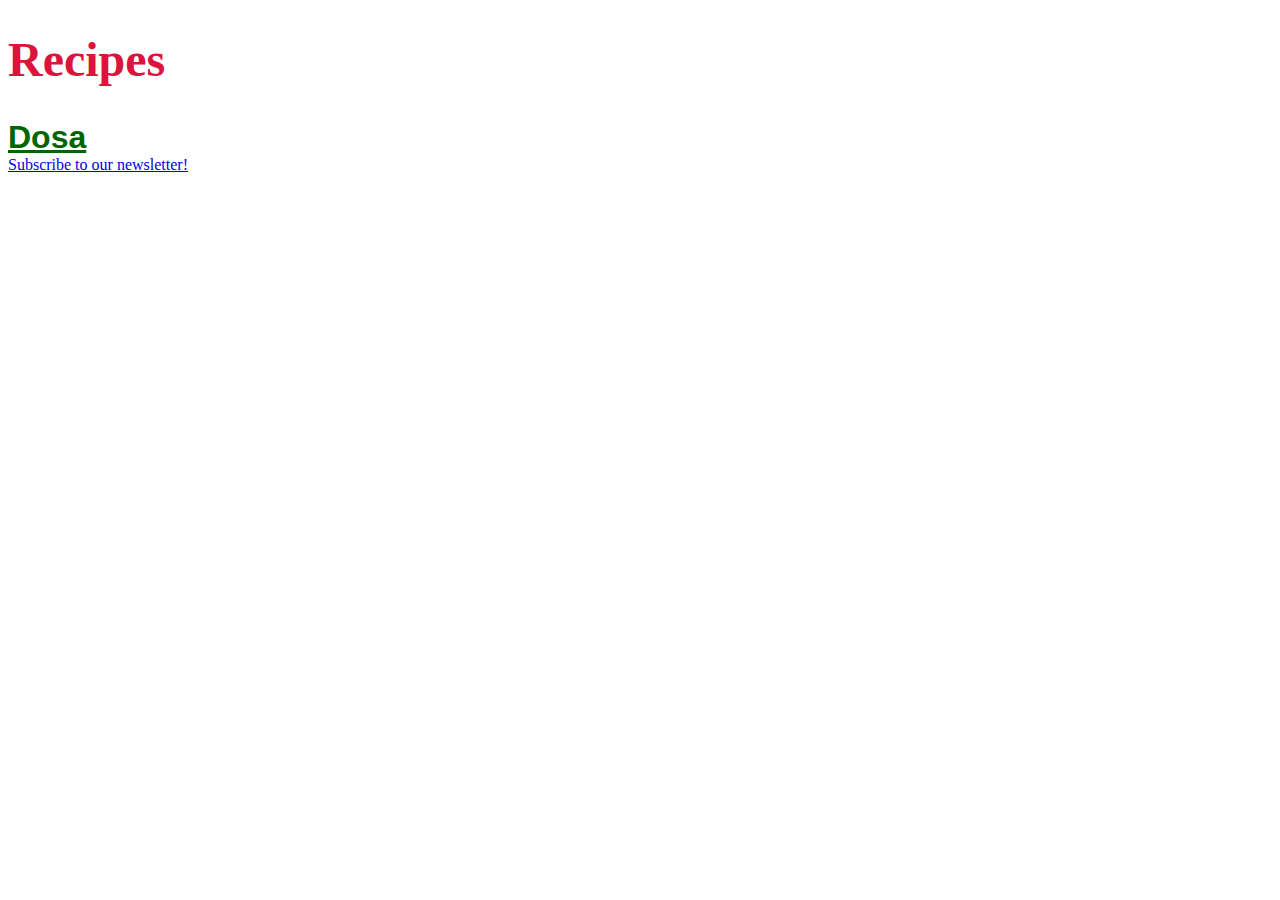
<file: index.html>
<!DOCTYPE html>
<html>
    <head>
        <title> Recipes </title>
        <meta charset="UTF-8">
        <link rel="stylesheet" href="styles.css">
    </head>

    <body>
        <h1 class="Header"> Recipes </h1>
        <div>
            <a href="recipes/dosa.html" class="Recipe"> Dosa </a>
        </div>

        <div>
            <a href="recipes/form.html" class="Form"> Subscribe to our newsletter! </a>
        </div>
    </body>
<html>
</file>
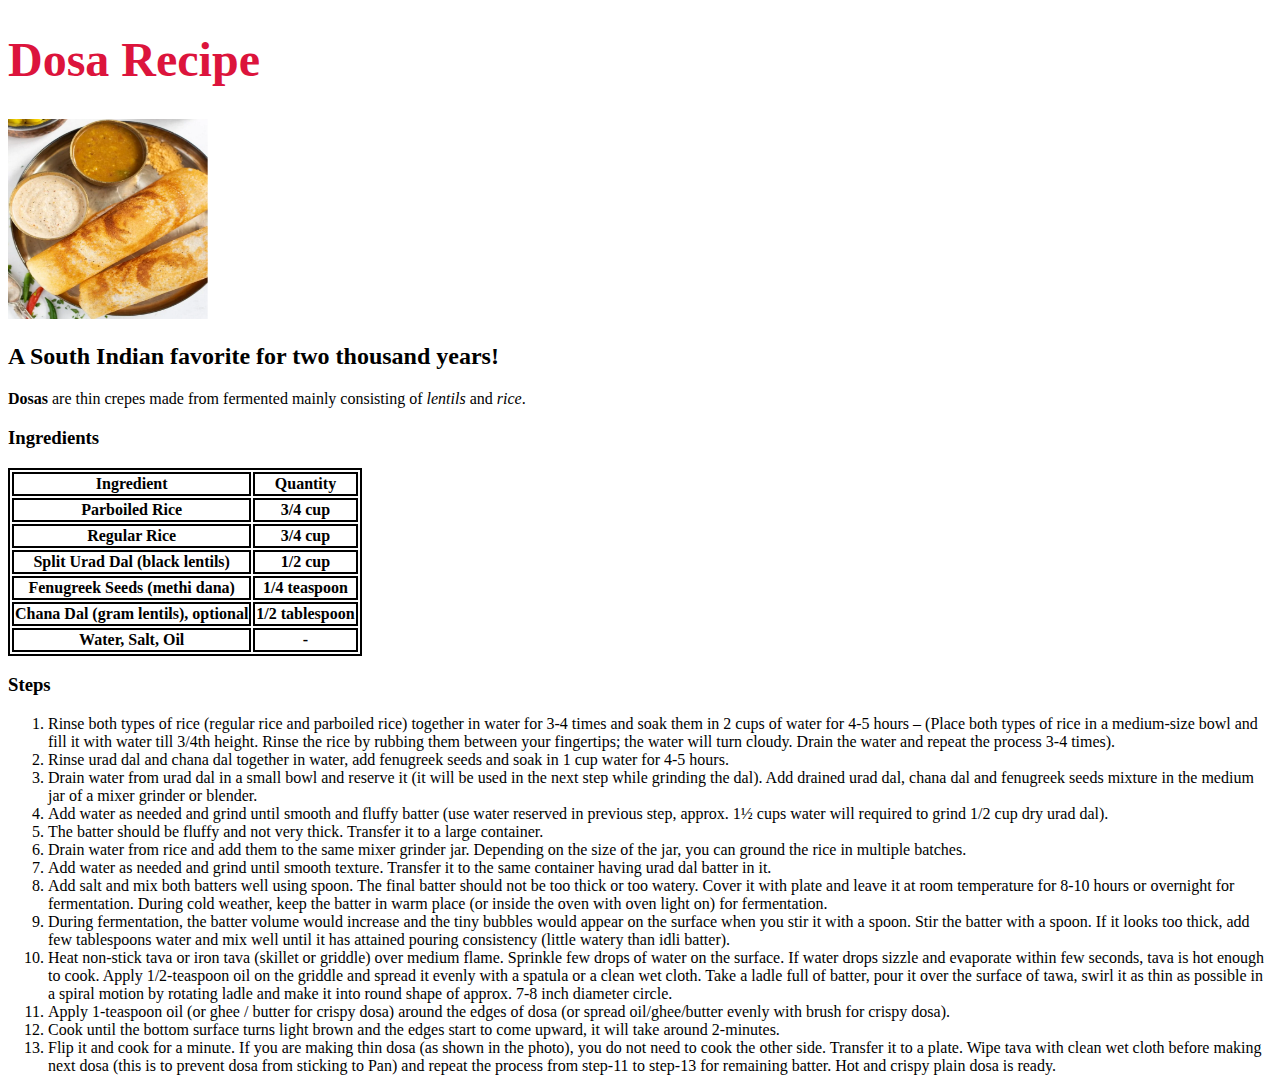
<file: recipes/dosa.html>
<!DOCTYPE html>
<html>
    <head>
        <title>  </title>
        <meta charset="UTF-8">
        <link rel="stylesheet" href="../styles.css">
    </head>

    <body>
        <h1 class="Header"> Dosa Recipe </h1>
        <img class="Image" src="dosa.png" alt="Photo of two dosas with sambar and chutney. 
                    Taken from https://pipingpotcurry.com/how-to-make-dosa/">
        <h2 class="Catchphrase"> A South Indian favorite for two thousand years! </h2> 
        <p class="Description"> <strong> Dosas </strong> are thin crepes made from fermented mainly 
            consisting of <em>lentils</em> and <em>rice</em>.
        </p> 

        <h3 class="Ingredients"> Ingredients </h3>

        <table>
            <tr>
                <th> Ingredient </th>
                <th> Quantity </th>
            </tr>
            <tr> 
                <th> Parboiled Rice </th>
                <th> 3/4 cup </th>
            </tr>
            <tr>
                <th> Regular Rice </th>
                <th> 3/4 cup </th>
            </tr>
            <tr>
                <th> Split Urad Dal (black lentils) </th>
                <th> 1/2 cup </th>
            </tr>
            <tr>
                <th> Fenugreek Seeds (methi dana) </th>
                <th> 1/4 teaspoon </th>
            </tr>
            <tr>
                <th> Chana Dal (gram lentils), optional </th>
                <th> 1/2 tablespoon </th>
            </tr>
            <tr>
                <th> Water, Salt, Oil </th>
                <th> - </th>
            </tr>
        </table>

        <h3 class="Steps"> Steps </h3>
        <ol class="Actual">
            <li> Rinse both types of rice (regular rice and parboiled rice) together in water for 3-4 times and soak them in 2 cups of water for 4-5 hours – (Place both types of rice in a medium-size bowl and fill it with water till 3/4th height. Rinse the rice by rubbing them between your fingertips; the water will turn cloudy. Drain the water and repeat the process 3-4 times). </li>
            <li> Rinse urad dal and chana dal together in water, add fenugreek seeds and soak in 1 cup water for 4-5 hours. </li>
            <li> Drain water from urad dal in a small bowl and reserve it (it will be used in the next step while grinding the dal). Add drained urad dal, chana dal and fenugreek seeds mixture in the medium jar of a mixer grinder or blender. </li>
            <li> Add water as needed and grind until smooth and fluffy batter (use water reserved in previous step, approx. 1½ cups water will required to grind 1/2 cup dry urad dal). </li>
            <li> The batter should be fluffy and not very thick. Transfer it to a large container. </li>
            <li> Drain water from rice and add them to the same mixer grinder jar. Depending on the size of the jar, you can ground the rice in multiple batches. </li>
            <li> Add water as needed and grind until smooth texture. Transfer it to the same container having urad dal batter in it. </li>
            <li> Add salt and mix both batters well using spoon. The final batter should not be too thick or too watery. Cover it with plate and leave it at room temperature for 8-10 hours or overnight for fermentation. During cold weather, keep the batter in warm place (or inside the oven with oven light on) for fermentation. </li>
            <li> During fermentation, the batter volume would increase and the tiny bubbles would appear on the surface when you stir it with a spoon. Stir the batter with a spoon. If it looks too thick, add few tablespoons water and mix well until it has attained pouring consistency (little watery than idli batter). </li>
            <li> Heat non-stick tava or iron tava (skillet or griddle) over medium flame. Sprinkle few drops of water on the surface. If water drops sizzle and evaporate within few seconds, tava is hot enough to cook. Apply 1/2-teaspoon oil on the griddle and spread it evenly with a spatula or a clean wet cloth. Take a ladle full of batter, pour it over the surface of tawa, swirl it as thin as possible in a spiral motion by rotating ladle and make it into round shape of approx. 7-8 inch diameter circle. </li>
            <li> Apply 1-teaspoon oil (or ghee / butter for crispy dosa) around the edges of dosa (or spread oil/ghee/butter evenly with brush for crispy dosa). </li>
            <li> Cook until the bottom surface turns light brown and the edges start to come upward, it will take around 2-minutes. </li>
            <li> Flip it and cook for a minute. If you are making thin dosa (as shown in the photo), you do not need to cook the other side. Transfer it to a plate. Wipe tava with clean wet cloth before making next dosa (this is to prevent dosa from sticking to Pan) and repeat the process from step-11 to step-13 for remaining batter. Hot and crispy plain dosa is ready. </li>
        </ol>
       
    </body>
</html>
</file>
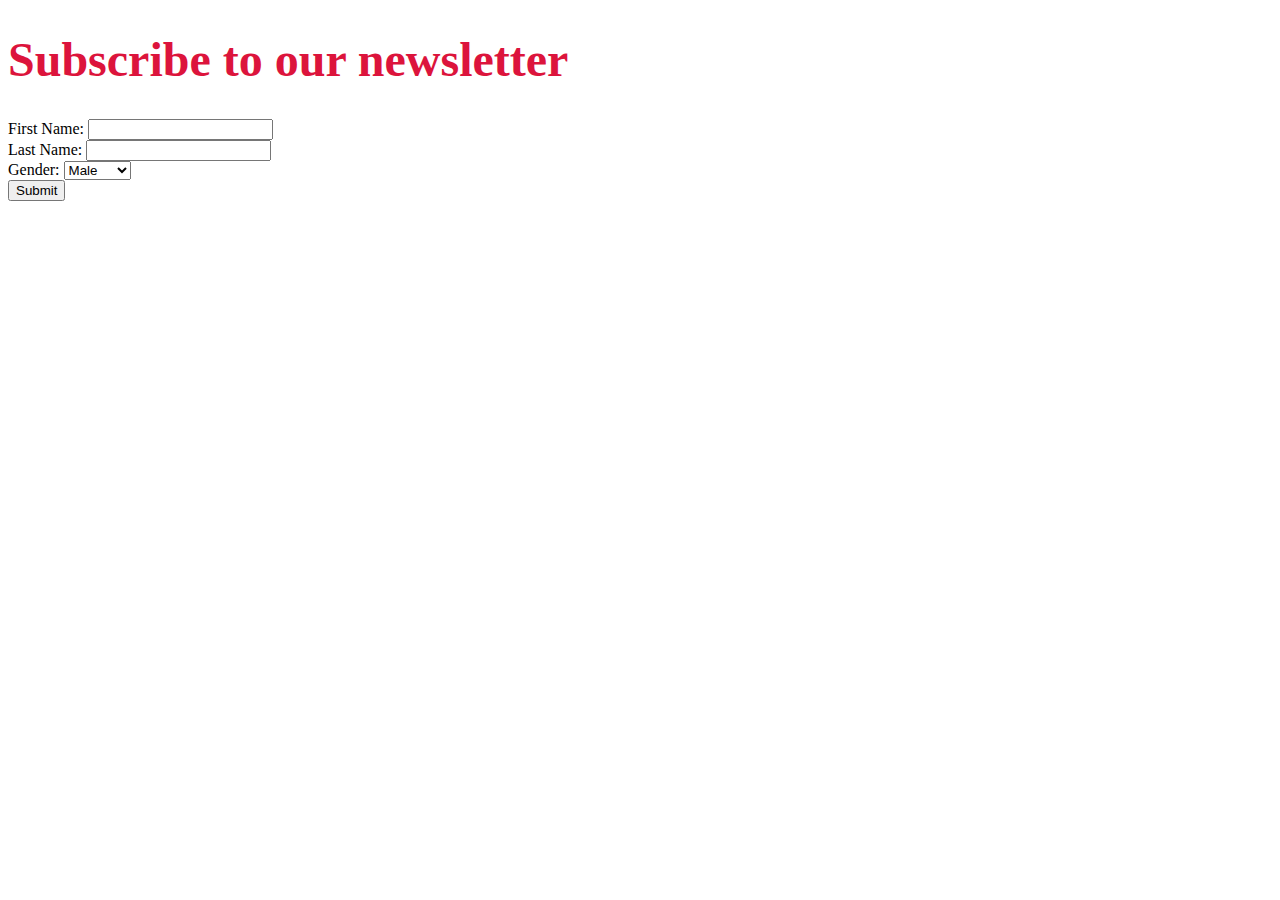
<file: recipes/form.html>
<!DOCTYPE html>
<html>
    <head>
        <title> Subscribe to our newsletter </title>
        <meta charset="UTF-8">
        <link rel="stylesheet" href="styles.css">
    </head>

    <body>
        <h1 class="Header"> Subscribe to our newsletter </h1>
        
        <form>
            <label for="fname"> First Name: </label>
            <input type="text" id="fname" name="fname"> <br>

            <label for="lname"> Last Name: </label>
            <input type="text" id="lname" name="lname"> <br>

            
            <label for="gender"> Gender:
                <select id="gender" name="gender">
                    <option value="Male"> Male </option>
                    <option value="Female"> Female </option>
                    <option value="Other"> Other </option>
                </select>
            </label> <br>

            <input type="submit" value="Submit">
        </form>
    </body>
<html>
</file>
<file: styles.css>
.Header {
    color:crimson;
    font-size: 48px;
    font-family: 'Times New Roman', Times, serif;
}

.Recipe {
    color:darkgreen;
    font-size: 32px;
    font-weight: bold;
    font-family: Verdana, Geneva, Tahoma, sans-serif;
}

table, th, td {
    border: 2px solid;
}

.Image {
    height: 200px;
    width: 200px;
}
</file>
<file: recipes/styles.css>
.Header {
    color:crimson;
    font-size: 48px;
    font-family: 'Times New Roman', Times, serif;
}

.Image {
    width: 300px;
    height: default;
}
</file>
